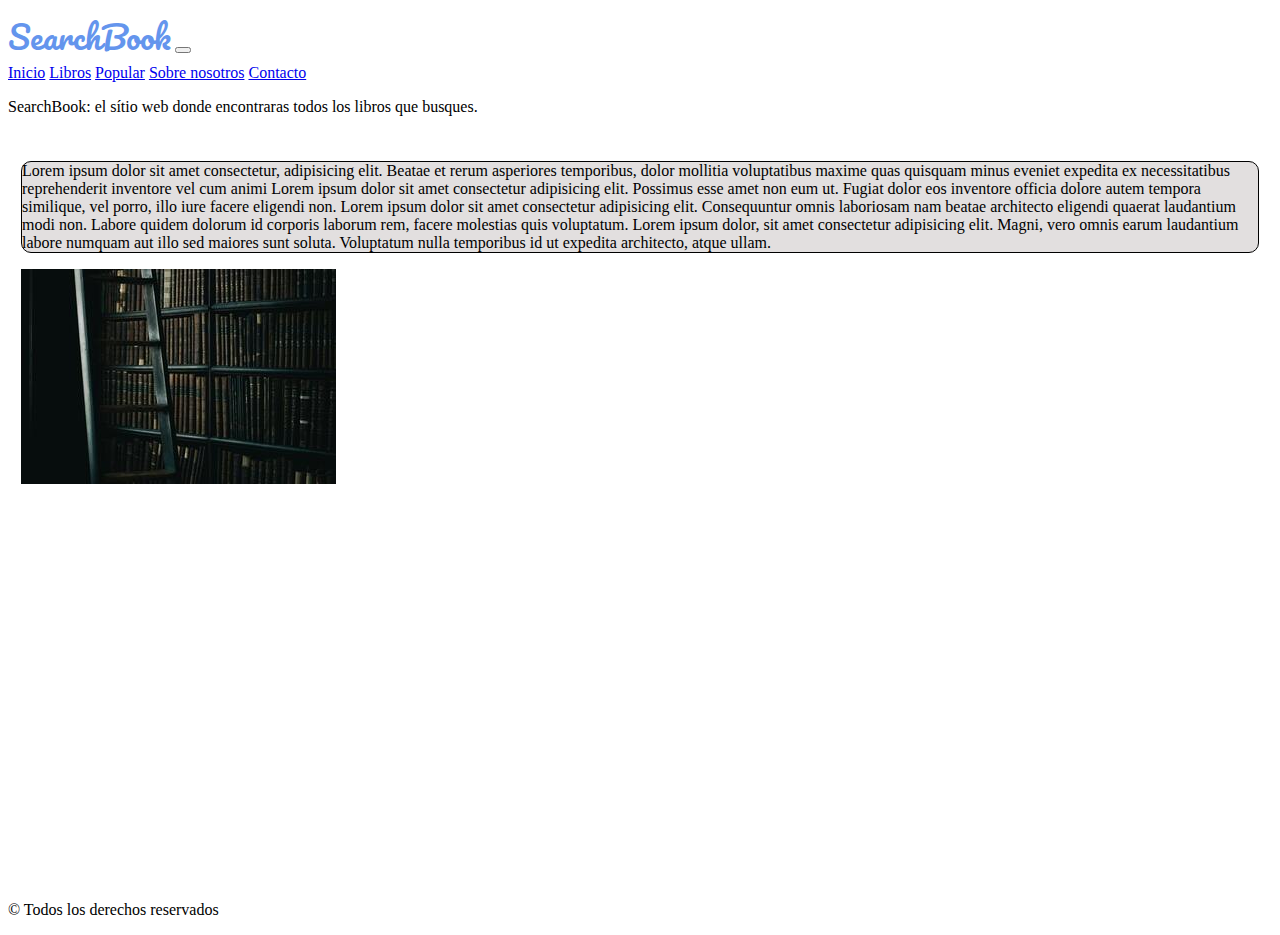
<file: index.html>
<!DOCTYPE html>
<html lang="en">
<head>
    <meta charset="UTF-8">
    <meta http-equiv="X-UA-Compatible" content="IE=edge">
    <meta name="viewport" content="width=device-width, initial-scale=1.0">
    <link rel="preconnect" href="https://fonts.googleapis.com">
    <link rel="preconnect" href="https://fonts.gstatic.com" crossorigin>
    <link href="https://fonts.googleapis.com/css2?family=Pacifico&display=swap" rel="stylesheet">
    <!-- Bootstrap CSS -->
    <link href="https://cdn.jsdelivr.net/npm/bootstrap@5.1.3/dist/css/bootstrap.min.css" rel="stylesheet" integrity="sha384-1BmE4kWBq78iYhFldvKuhfTAU6auU8tT94WrHftjDbrCEXSU1oBoqyl2QvZ6jIW3" crossorigin="anonymous">
    <link rel="stylesheet" href="./css/main.css">
    <title>SearchBook</title>
</head>
<body>
    <!-- Comienzo del header -->
    <header>
        <!-- Comienzo del nav -->
        <nav class="navbar navbar-expand-lg navbar-light bg-light">
            <div class="container-fluid">
                <a class="logo-pagina" href="./index.html">SearchBook</a>
                <button class="navbar-toggler" type="button" data-bs-toggle="collapse" data-bs-target="#navbarNavAltMarkup" aria-controls="navbarNavAltMarkup" aria-expanded="false" aria-label="Toggle navigation">
                <span class="navbar-toggler-icon"></span>
                </button>
                <div class="collapse navbar-collapse justify-content-end" id="navbarNavAltMarkup">
                <div class="navbar-nav">
                    <a class="nav-link active" aria-current="page" href="./index.html">Inicio</a>
                    <a class="nav-link active" aria-current="page" href="#">Libros</a>
                    <a class="nav-link active" aria-current="page" href="#">Popular</a>
                    <a class="nav-link active" aria-current="page" href="./pages/nosotros.html">Sobre nosotros</a>
                    <a class="nav-link active" aria-current="page" href="#">Contacto</a>
                </div>
                </div>
            </div>
        </nav>
        <!-- Fin del nav -->
	</header>
	<!-- Fin del header -->


	<!-- Comienzo main -->

		<main class="container-fluid">
            <div class="row">
                <p class="col h2 text-center p-5">
				    SearchBook: el sítio web donde encontraras todos los libros que busques.
			    </p>
            </div>
            <div class="row padding">
                <p class="col-lg-6 text-center col-sm-6 borde-p"> Lorem ipsum dolor sit amet consectetur, adipisicing elit. Beatae et rerum asperiores temporibus, dolor mollitia voluptatibus maxime quas quisquam minus eveniet expedita ex necessitatibus reprehenderit inventore vel cum animi Lorem ipsum dolor sit amet consectetur adipisicing elit. Possimus esse amet non eum ut. Fugiat dolor eos inventore officia dolore autem tempora similique, vel porro, illo iure facere eligendi non. Lorem ipsum dolor sit amet consectetur adipisicing elit. Consequuntur omnis laboriosam nam beatae architecto eligendi quaerat laudantium modi non. Labore quidem dolorum id corporis laborum rem, facere molestias quis voluptatum. Lorem ipsum dolor, sit amet consectetur adipisicing elit. Magni, vero omnis earum laudantium labore numquam aut illo sed maiores sunt soluta. Voluptatum nulla temporibus id ut expedita architecto, atque ullam. </p>

			    <div class="col-lg-6 d-flex justify-content-around col-sm-6">
				    <img src="./img/henry-be--Pg63JThyCg-unsplash_22.jpg">
			    </div>
            </div>

		</main>
		<!-- Fin del main -->	

		<!-- Comienzo del footer -->
		<footer class="p-20">
			<p class="text-center"> &copy; Todos los derechos reservados</p>
		</footer>
		<!-- Fin del footer -->


    <!-- Link de js -->
    <script src="https://cdn.jsdelivr.net/npm/bootstrap@5.1.3/dist/js/bootstrap.bundle.min.js" integrity="sha384-ka7Sk0Gln4gmtz2MlQnikT1wXgYsOg+OMhuP+IlRH9sENBO0LRn5q+8nbTov4+1p" crossorigin="anonymous"></script>
    
</body>
</html>
</file>
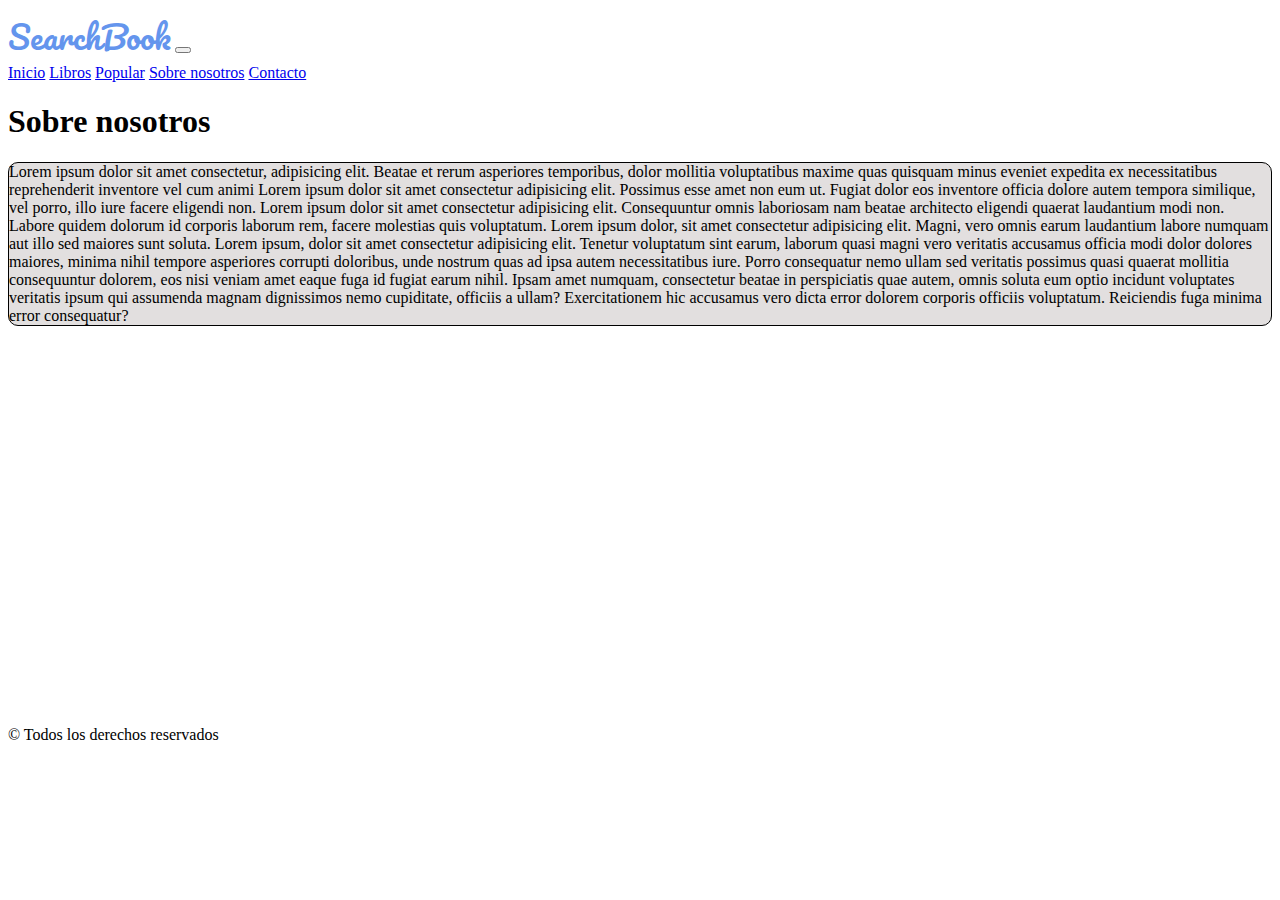
<file: pages/nosotros.html>
<!doctype html>
<html lang="en">
  <head>
    <meta charset="utf-8">
    <meta name="viewport" content="width=device-width, initial-scale=1">
    <link rel="preconnect" href="https://fonts.googleapis.com">
    <link rel="preconnect" href="https://fonts.gstatic.com" crossorigin>
    <link href="https://fonts.googleapis.com/css2?family=Pacifico&display=swap" rel="stylesheet">
    <!-- Bootstrap CSS -->
    <link href="https://cdn.jsdelivr.net/npm/bootstrap@5.1.3/dist/css/bootstrap.min.css" rel="stylesheet" integrity="sha384-1BmE4kWBq78iYhFldvKuhfTAU6auU8tT94WrHftjDbrCEXSU1oBoqyl2QvZ6jIW3" crossorigin="anonymous">
    <link rel="stylesheet" href="../css/main.css">
    <title>Sobre nosotros</title>
  </head>
  <body>

    <!-- Comienzo del header -->
      <header>
          <!-- Comienzo del nav -->
        <nav class="navbar navbar-expand-lg navbar-light bg-light">
            <div class="container-fluid">
                <a class="logo-pagina" href="../index.html">SearchBook</a>
                <button class="navbar-toggler" type="button" data-bs-toggle="collapse" data-bs-target="#navbarNavAltMarkup" aria-controls="navbarNavAltMarkup" aria-expanded="false" aria-label="Toggle navigation">
                <span class="navbar-toggler-icon"></span>
                </button>
                <div class="collapse navbar-collapse justify-content-end" id="navbarNavAltMarkup">
                <div class="navbar-nav">
                    <a class="nav-link active" aria-current="page" href="../index.html">Inicio</a>
                    <a class="nav-link active" aria-current="page" href="#">Libros</a>
                    <a class="nav-link active" aria-current="page" href="#">Popular</a>
                    <a class="nav-link active" aria-current="page" href="./nosotros.html">Sobre nosotros</a>
                    <a class="nav-link active" aria-current="page" href="#">Contacto</a>
                </div>
                </div>
            </div>
        </nav>
        <!-- Fin del nav -->
      </header>
      <!-- Fin del header -->

      <!-- Comienzo del main -->
    <main class="container-fluid">
        <div class="row">
            <h1 class="col-lg-12 col-sm-12">Sobre nosotros</h1>
        </div>
        <div class="row p-2">
            <p class="col-lg-12 col-sm-12 borde-p"> Lorem ipsum dolor sit amet consectetur, adipisicing elit. Beatae et rerum asperiores temporibus, dolor mollitia voluptatibus maxime quas quisquam minus eveniet expedita ex necessitatibus reprehenderit inventore vel cum animi Lorem ipsum dolor sit amet consectetur adipisicing elit. Possimus esse amet non eum ut. Fugiat dolor eos inventore officia dolore autem tempora similique, vel porro, illo iure facere eligendi non. Lorem ipsum dolor sit amet consectetur adipisicing elit. Consequuntur omnis laboriosam nam beatae architecto eligendi quaerat laudantium modi non. Labore quidem dolorum id corporis laborum rem, facere molestias quis voluptatum. Lorem ipsum dolor, sit amet consectetur adipisicing elit. Magni, vero omnis earum laudantium labore numquam aut illo sed maiores sunt soluta. Lorem ipsum, dolor sit amet consectetur adipisicing elit. Tenetur voluptatum sint earum, laborum quasi magni vero veritatis accusamus officia modi dolor dolores maiores, minima nihil tempore asperiores corrupti doloribus, unde nostrum quas ad ipsa autem necessitatibus iure. Porro consequatur nemo ullam sed veritatis possimus quasi quaerat mollitia consequuntur dolorem, eos nisi veniam amet eaque fuga id fugiat earum nihil. Ipsam amet numquam, consectetur beatae in perspiciatis quae autem, omnis soluta eum optio incidunt voluptates veritatis ipsum qui assumenda magnam dignissimos nemo cupiditate, officiis a ullam? Exercitationem hic accusamus vero dicta error dolorem corporis officiis voluptatum. Reiciendis fuga minima error consequatur?</p>
        </div>
    </main>
    <!-- Fin del main -->

    <!-- Comienzo del footer -->
    <footer class="p-20">
        <p class="text-center"> &copy; Todos los derechos reservados</p>
    </footer>
    <!-- Fin del footer -->

    <!-- Link de js -->
    <script src="https://cdn.jsdelivr.net/npm/bootstrap@5.1.3/dist/js/bootstrap.bundle.min.js" integrity="sha384-ka7Sk0Gln4gmtz2MlQnikT1wXgYsOg+OMhuP+IlRH9sENBO0LRn5q+8nbTov4+1p" crossorigin="anonymous"></script>
  </body>
</html>
</file>
<file: css/main.css>
.p-20{
    margin-top: 400px;
}

.logo-pagina{
    font-family: 'Pacifico', cursive;
    color: cornflowerblue;
    font-family: 'Pacifico', cursive;
    font-size: 2rem;
    text-decoration: none;
}

.borde-p{
    border: black solid 1px;
    border-radius: 10px;
    background-color: rgb(226, 223, 223);

}

.padding{
    padding: 13px;
}
</file>
